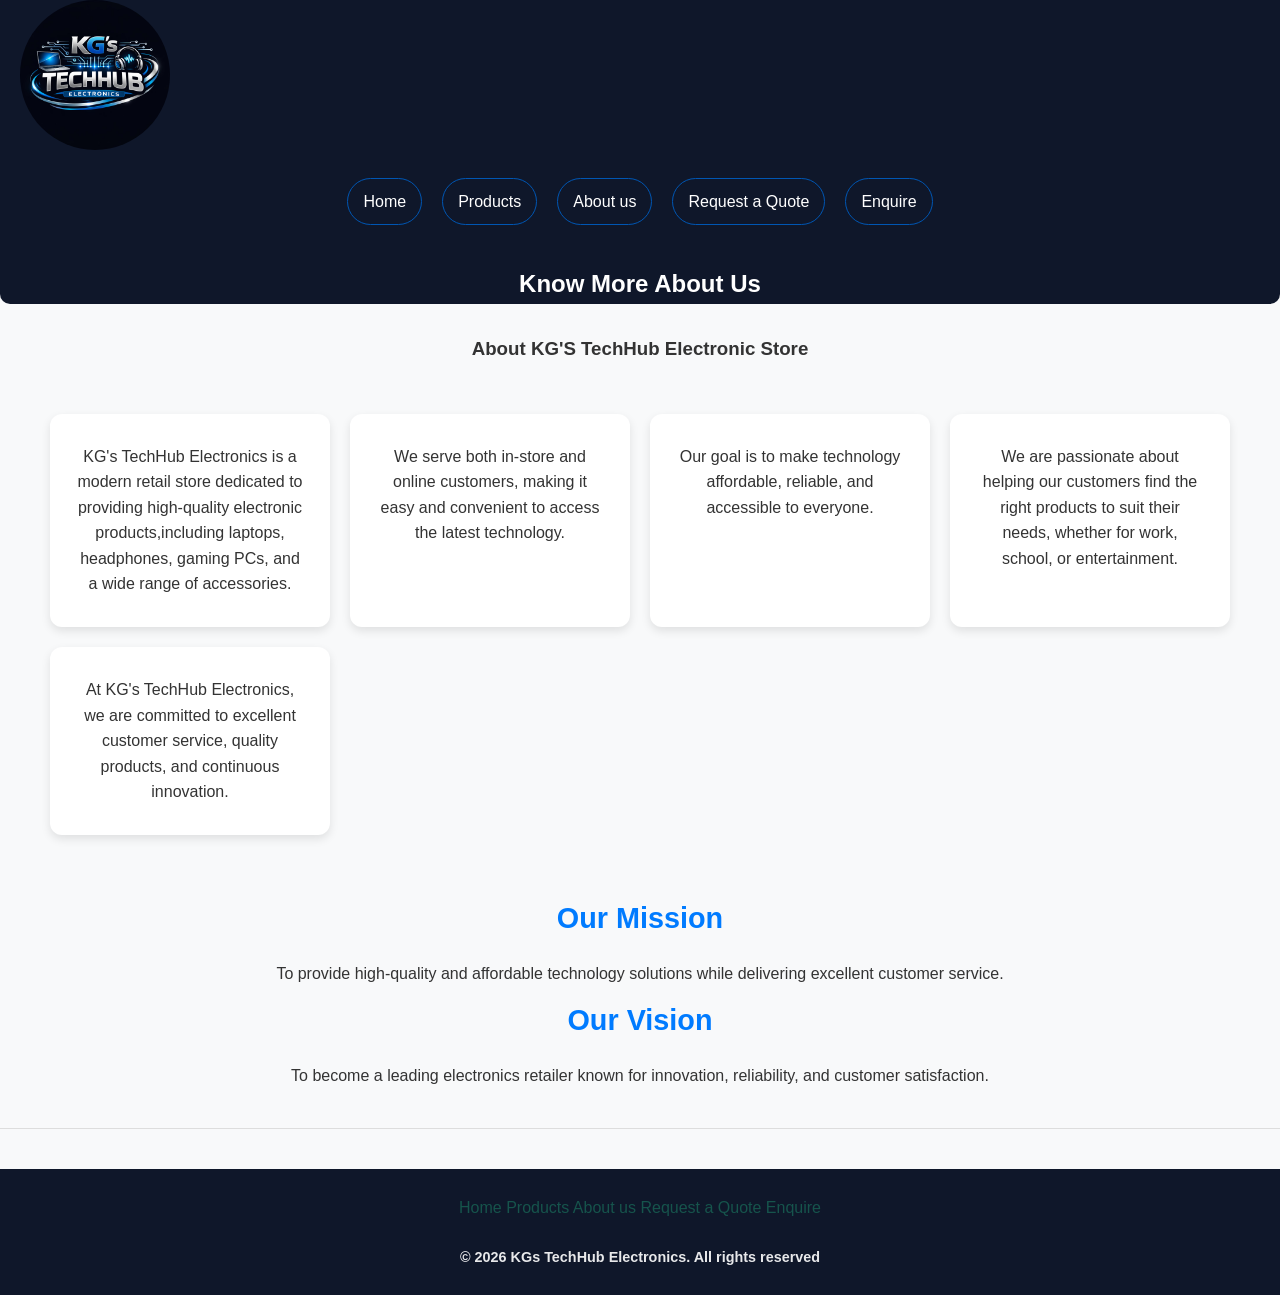
<file: about.html>
<!DOCTYPE html>
<html lang="en">
<head>
    <meta charset="UTF-8">
    <meta name="viewport" content="width=device-width, initial-scale=1.0">
    <title>About Us | KG's TechHub Electronics Store</title>
    <meta name="description" content="Learn about KG's TechHub Electronics — your trusted store for quality laptops, headphones, gaming PCs and accessories in Louis Trichardt, Limpopo.">
    <meta name="keywords" content="KG TechHub, electronics store, about us, Louis Trichardt electronics, laptops, gaming PC, headphones, Limpopo tech store">
    <meta name="author" content="KG's TechHub Electronics">
    <meta name="robots" content="index, follow">
<link rel="stylesheet" href="Css/style.css">
<link rel="icon" type="image/logo" href="Assets/images/logo.jpeg">
</head>
<body class="body">

    <!--This is the header section-->
        <header class="container">
            <!--The logo-->
            <div>
                <img class="logo" src="Assets/images/logo.jpeg" width="100" height="100" alt="KG's TechHub Electronics Store Logo">
            </div>
    <!--This is the Nav Section-->
            <div>
               
                <nav class="navbar">
                <ul>
                    <li><a href="index.html" target="_blank">Home</a></li>
                    <li><a href="products.html" target="_blank">Products</a></li>
                    <li><a href="about.html">About us</a></li>
                    <li><a href="Quote.html" target="_blank">Request a Quote</a></li>
                    <li><a href="enquiry.html" target="_blank">Enquire</a></li>
                </ul>
                </nav>

            <div>
                <h2 class="main-header">Know More About Us</h2>
            </div>
               
            </div>
        </header>
            <!--This is the main-->
    <section>
        <!-- This is the head for The about us page-->

            <div class="about-head">
                <h3 class="main-header">About KG'S TechHub Electronic Store</h3> 
            </div>
        <main>
            <div>
                <ul class="about-list">
                    <li>KG's TechHub Electronics is a modern retail store dedicated to providing high-quality electronic products,including laptops, headphones, gaming PCs, and a wide range of accessories.</li>
                    <li>We serve both in-store and online customers, making it easy and convenient to access the latest technology.</li>
                    <li>Our goal is to make technology affordable, reliable, and accessible to everyone.</li>
                    <li>We are passionate about helping our customers find the right products to suit their needs, whether for work, school, or entertainment.</li>
                    <li>At KG's TechHub Electronics, we are committed to excellent customer service, quality products, and continuous innovation.</li>
                </ul>
            </div>

            <div class="centered">
                <h2 class="page-heading">Our Mission</h2> 
                <p>To provide high-quality and affordable technology solutions while delivering excellent customer service.</p> 
            </div>

            <div class="centered">
                <h2 class="page-heading">Our Vision</h2>
                <p>To become a leading electronics retailer known for innovation, reliability, and customer satisfaction.</p> <hr>
            </div>

        </main>
    </section>

            <!--This is the Footer-->
    <section>
        <footer class="container">
            <!--Quick nav links-->
      <div class="footer-navlinks">
        <nav> <br>
             <a href="index.html">Home</a></li>
             <a href="products.html" target="_blank">Products</a></li>
             <a href="about.html" target="_blank">About us</a></li>
             <a href="Quote.html" target="_blank">Request a Quote</a></li>
             <a href="enquiry.html" target="_blank">Enquire</a></li>  
            </nav>
      </div><br>
            <div>
                <p class="text-center footer-text"><strong>&copy; 2026 KGs TechHub Electronics. All rights reserved</strong></p>
            </div><br>
        </footer>
    </section>
</body>
</html>
</file>
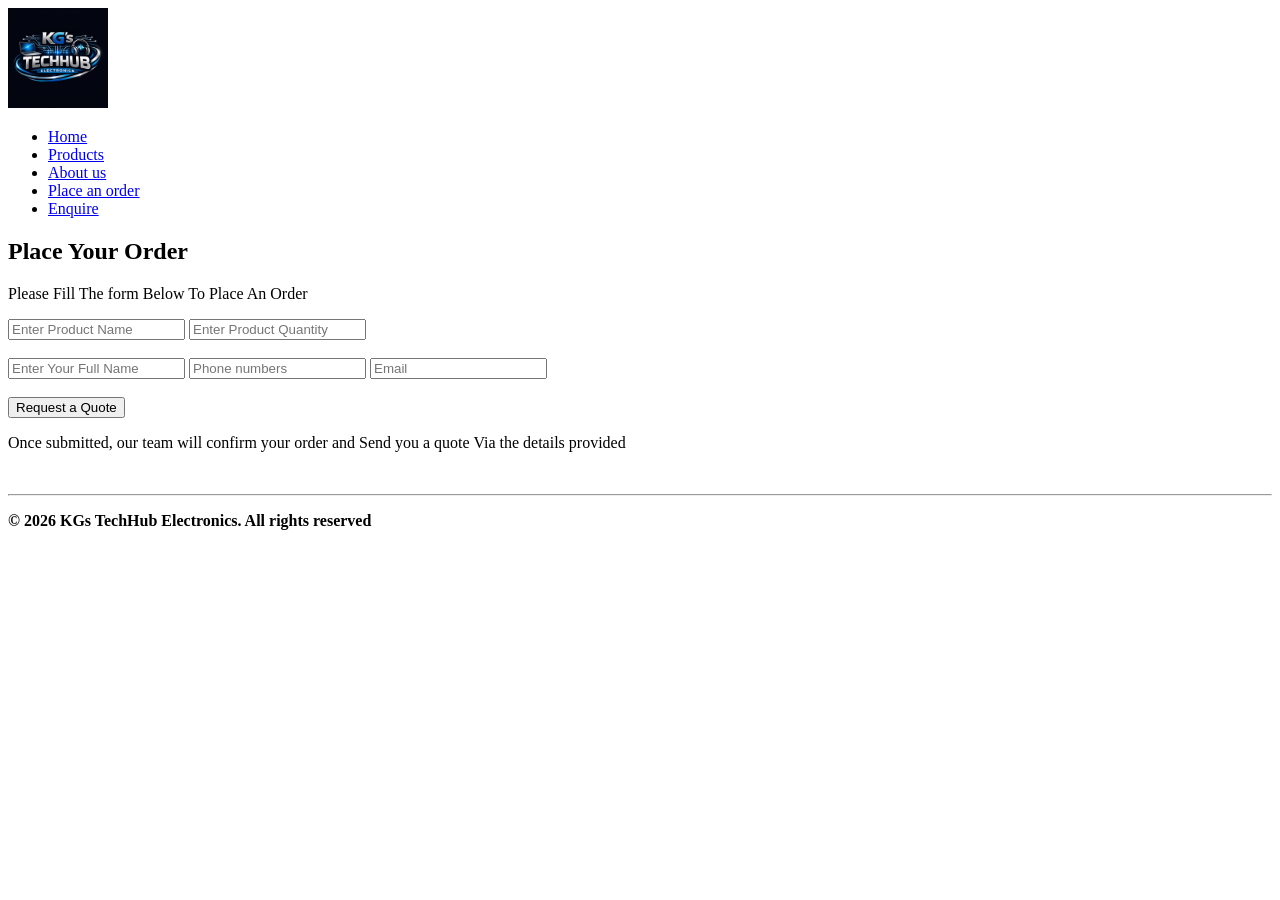
<file: order.html>
<!DOCTYPE html>
<html lang="en">
<head>
    <meta charset="UTF-8">
    <meta name="viewport" content="width=device-width, initial-scale=1.0">
    <title>Place an order</title>
</head>
<body>
    <section>
        <header>
    <!--The logo -->
        <div>
            <img src="Assets/images/logo.jpeg" width="100px" height="100px" alt="Logo">
        </div>

    <!--This is the nav Bar-->
        <div>
            
        <nav class="my nav bar">
        <ul>
             <li><a href="index.html" target="_blank">Home</a></li>
             <li><a href="products.html" target="_blank">Products</a></li>
             <li><a href="about.html" target="_blank">About us</a></li>
             <li><a href="order.html" >Place an order</a></li>
             <li><a href="enquiry.html" target="_blank">Enquire</a></li>
        </ul>
        </nav>
            
        </div>
    <!--This is the heading-->
        <div>
            <h1 class="the main header">Place Your Order</h1>
        </div>
    <!--Order instrutions-->
        <div>
            <p>Please Fill The form Below To Place An Order</p>
        </div>
        </header>
    </section>

    <section>
        <main>
    <!--This is the form-->
            <div class="form">
                <form>
                    <div>
                        <input type="text" placeholder="Enter Product Name" required> <input type="number" placeholder="Enter Product Quantity" required>
                    </div> <br>

                    <div class="form">
                        <input type="text" placeholder="Enter Your Full Name" required> <input type="text" placeholder="Phone numbers" required> <input type="text" placeholder="Email" required>
                    </div><br>
                    <button class="button">Request a Quote</button >
                        <p>Once submitted, our team will confirm your order and Send you a quote Via the details provided</p>
                </form>
            </div>
        </main>
    </section>
     <!--This is the footer-->
    <section>
        <br>
        <hr>
        <footer>
            <p class="placed in the centre"><strong>&copy; 2026 KGs TechHub Electronics. All rights reserved</strong></p>
        </footer>
    </section>

</body>
</html>
</file>
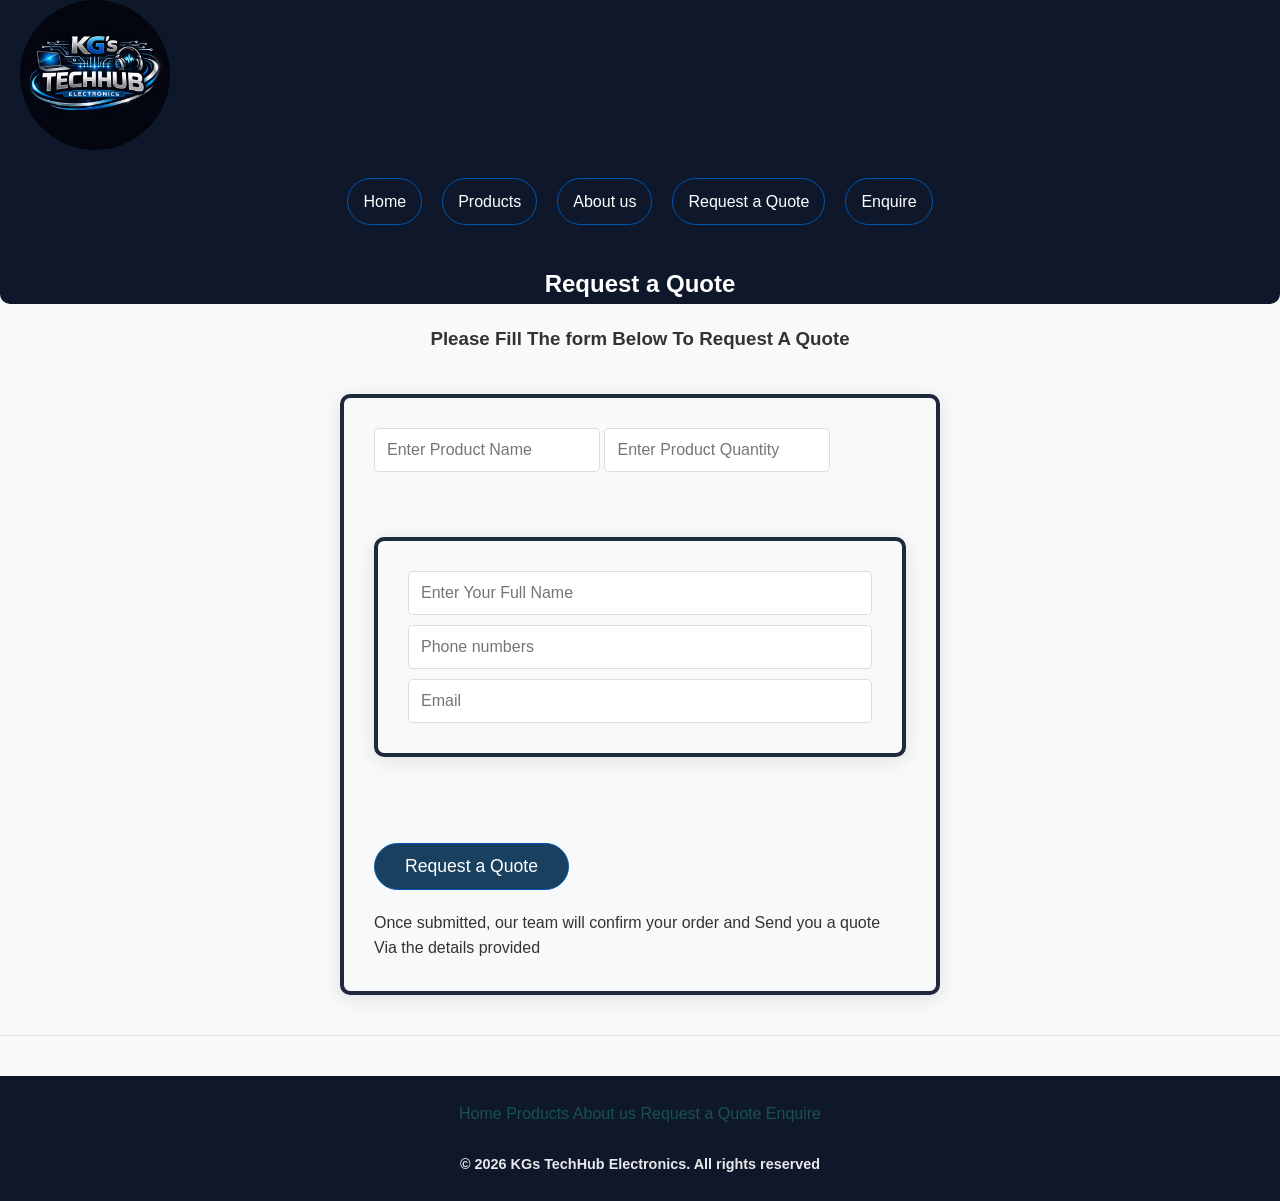
<file: Quote.html>
<!DOCTYPE html>
<html lang="en">
<head>
    <meta charset="UTF-8">
    <meta name="viewport" content="width=device-width, initial-scale=1.0">
    <title>Request a Quote | KG's TechHub Electronics Store</title>
    <meta name="description" content="Request a free quote for any electronics product at KG's TechHub. Fill in the form and our team will send you pricing details and confirm your order.">
    <meta name="keywords" content="request quote electronics, KG TechHub quote, buy laptop quote, gaming PC price South Africa, electronics quote Limpopo">
    <meta name="author" content="KG's TechHub Electronics">
    <meta name="robots" content="index, follow">
<link rel="stylesheet" href="Css/style.css">
<link rel="icon" type="logo.jpeg" href="Assets/images/logo.jpeg">
</head>
<body class="body">
    <section>
        <header class="container">
    <!--The logo -->
        <div>
            <img class="logo" src="Assets/images/logo.jpeg" width="100" height="100" alt="Logo">
        </div>

    <!--This is the nav Bar-->
        <div>
            
        <nav class="navbar">
        <ul>
             <li><a href="index.html" target="_blank">Home</a></li>
             <li><a href="products.html" target="_blank">Products</a></li>
             <li><a href="about.html" target="_blank">About us</a></li>
             <li><a href="Quote.html" >Request a Quote</a></li>
             <li><a href="enquiry.html" target="_blank">Enquire</a></li>
        </ul>
        </nav>
            
        </div>
    <!--This is the heading-->
        <div>
            <h1 class="main-header">Request a Quote</h1>
        </div>
        </header>
    </section>

    <section>
        <main>
    <!--This is the form-->

                <!--Quote instructions-->
        <div>
            <h3 class="main-header">Please Fill The form Below To Request A Quote</h3>
        </div>

            <div class="form">
                <form id="quote-form">
                    <div>
                        <input type="text" name="product" placeholder="Enter Product Name" required> <input type="number" name="quantity" placeholder="Enter Product Quantity" required>
                    </div> <br>

                    <div class="form">
                        <input type="text" name="full_name" placeholder="Enter Your Full Name" required> <input type="text" name="phone" placeholder="Phone numbers" required> <input type="text" id="quote-email" name="email" placeholder="Email" required>
                    </div><br>
                    <button class="button">Request a Quote</button >
                        <p>Once submitted, our team will confirm your order and Send you a quote Via the details provided</p>
                </form>
            </div>
        </main>
    </section>
     <!--This is the footer-->
    <section>
        <hr>
        <footer class="container"><br>
        <!--Quick nav links-->
      <div class="footer-navlinks">
        <nav>
             <a href="index.html">Home</a></li>
             <a href="products.html" target="_blank">Products</a></li>
             <a href="about.html" target="_blank">About us</a></li>
             <a href="Quote.html" target="_blank">Request a Quote</a></li>
             <a href="enquiry.html" target="_blank">Enquire</a></li>  
            </nav>
      </div> <br>
            <div>
            <p class="text-center footer-text"><strong>&copy; 2026 KGs TechHub Electronics. All rights reserved</strong></p>
            </div><br>
        </footer>
    </section>

<script src="Js/script.js"></script>
</body>
</html>
</file>
<file: Css/style.css>
* {
  margin: 0;
  padding: 0;
  box-sizing: border-box;
}

body {
  font-family: 'Segoe UI', Tahoma, Geneva, Verdana, sans-serif;
  line-height: 1.6;
  color: #333;
  background-color: #f8f9fa;
}

.container {
  max-width: auto;
  margin-bottom: 50px;
  margin: 0 auto;
  padding: 0 20px;
  background: #0F172A;
}

.text-center {
  text-align: center;
}

.page-heading {
  display: flex;
  justify-content: center;
  align-items: center;
  font-size: 1.8rem;
  color: #007BFF;
  margin: 30px 0 20px;
}

.page-subheading {
  color: #1e4e75;
  font-size: 1.2rem;
  margin-bottom: 30px;
  justify-content: center;
  display: flex;
}

.FAQ-Centre {
  display: flex;
  flex-direction: column;
  align-items: center;
  padding: 20px;
  border-radius: 10px;
  margin-bottom: 30px;
  text-align: center;
}
.FAQ-Centre ol{
  list-style: none;
  padding-left: 0;

}

.FAQ-Centre ul li{
  list-style: none;
  padding: 0%;
}

.FAQ-Centre a{
  color: #00bfff;
}

.FAQ-Centre a:hover{
  color: #0056b3;
}


.centred {
  text-align: center;
  display: grid;
  margin-top: 30px;
  padding: 25px;

}

.main-header {
  margin-top: 20px;
  display: flex;
  justify-content: center;
  align-items: center;
}

/* Header & Navigation */
header {
  background: linear-gradient(135deg, #1d426a, #0056b3);
  color:rgb(255, 255, 255);
  padding: 20px 0;
  border-radius: 0% 0% 10px 10px;
  margin-bottom: 30px;
}

.logo {
  width: 150px;
  height: 150px;
  border-radius: 50%;
  object-fit: cover;
  transition: all 0.4s ease;
}

@media(max-width:700px){
  .logo{width: 90px;height: 90px;
  }
}

.navbar ul {
  list-style: none;
  display: flex;
  justify-content: center;
  align-items: center;
  flex-wrap: wrap;
  gap: 20px;
  padding: 20px 0;
}

.navbar a {
  display: block;
  color: rgb(255, 255, 255);
  text-decoration: none;
  font-weight: 500;
  padding: 10px 15px;
  border: #0056b3 1px solid;
  border-radius: 25px;
  transition: 0.3s ease;
}

.navbar a:hover {
  background: rgba(255,255,255,0.2);
  transform: translateY(-2px);
}

/* Buttons */
.button {
  background: #1a4060;
  color: white;
  margin: 20px 0;
  border: #0056b3 1px solid;
  padding: 12px 30px;
  font-size: 1.1rem;
  border-radius: 25px;
  cursor: pointer;
  transition: all 0.3s;
  display: inline-block;
  text-decoration: none;
}

.button:hover {
  background: #218838;
  transform: translateY(-2px);
  box-shadow: 0 4px 12px rgba(40,167,69,0.4);
}

.button a {
  color: white;
  text-decoration: none;
}

/* Product Grid */
.product-grid {
  display: grid;
  grid-template-columns: 1fr;
  gap: 30px;
  margin: 40px 0;
}

@media (min-width: 768px) {
  .product-grid {
    grid-template-columns: repeat(2, 1fr);
  }
}

@media (min-width: 1024px) {
  .product-grid {
    grid-template-columns: repeat(3, 1fr);
  }
}
.product-grid > div {
  background: white;
  padding: 20px;
  border-radius: 10px;
  box-shadow: 0 4px 12px rgba(0,0,0,0.1);
  text-align: center;
  transition: transform 0.3s;
}

.product-grid > div:hover {
  transform: translateY(-5px);
}

/* Ensure product pictures fit nicely */
.product-grid img,
.product-grid .product {
  width: 100%;
  height: 190px;
  object-fit: cover;
  object-position: center;
  display: block;
  border-radius: 10px;
  margin-bottom: 15px;
}

/* Keep link styling consistent for cards */
.product-grid a {
  color: #007BFF;
  text-decoration: none;
  font-weight: 600;
  display: inline-block;
}

.product-grid a:hover {
  text-decoration: underline;
}

/* Footer text alignment class used in products.html */
.Centre-text {
  text-align: center;
}


/* Product List */
.product-list {
  background: #e9ecef;
  padding: 30px;
  border-radius: 10px;
  margin: 30px 0;
}

.product-list p{
  text-align: center;
  margin-bottom: 25px;
  color: #333;
}

.product-list ul{
  list-style: none;
  padding: 0;
  display: grid;
  grid-template-columns: repeat(auto-fit,minmax(180px,1fr));
  gap: 20px;
}

.product-list ul li{
  background: white;
  padding: 20px;
  text-align: center;
  border-radius: 12px;
  box-shadow: 0 4px 10px rgba(0,0,0,0.1);
  transition: 0.6s ease-in-out;
}

.product-list ul li:hover{
  background: #0F172A;
  color: white;
  transform: translateY(-5px);
}


.text-on-left {
  text-align: left;
  font-size: 1.2rem;
  color: #333;
  margin-bottom: 20px;
  justify-content: center;
  display: flex;
}


.about-list{
  padding: 50px;
  list-style: none;
  text-align: center;
  display: grid;
  grid-template-columns: repeat(auto-fit,minmax(250px,1fr));
  gap: 20px;
}

.about-list li{
  background: white;
  padding: 30px 25px;
  border-radius: 12px;
  box-shadow:0 4px 10px  rgba(0,0,0,0.1) ;
  transition: 0.3s ease;
}

.about-list li:hover{
  transform: translateY(-5px);
  background: whitesmoke;
  color: rgb(54, 20, 20);
}

.about-head{
  margin-top: 30px;
}

.centered{
  text-align: center;
}

.centered .page-heading{
  margin-top: 10px;
}
.product-list p {
  margin-bottom: 20px;
  font-size: 1.1rem;
  color: #555;

}

.product-list ul {
  list-style: none;
  columns: 6;
  gap: 10px;
}

.product-list li {
  padding: 8px;
  background: white;
  margin: 5px 0;
  border-radius: 5px;
  box-shadow: 0 2px 4px rgba(0,0,0,0.1);
}

/* Forms */
.form {
  max-width: 600px;
  margin: 40px auto;
  background:transparent;
  backdrop-filter: blur(10px);
  border: 4px solid #1E293B;
  padding: 30px;
  border-radius: 10px;
  box-shadow: 0 4px 20px rgba(0,0,0,0.1);
  display: grid;
  gap: 10px;
}

.form-grid {
  display: grid;
  grid-template-columns: 1fr 1fr;
  gap: 10px;
}

@media (max-width: 768px) {
  .form-grid {
    grid-template-columns: 1fr;
  }
}

.form input,
.form select,
.form textarea {
  padding: 12px;
  border: 1px solid #ddd;
  border-radius: 5px;
  font-size: 1rem;
}

.form textarea {
  height: 120px;
  resize: vertical;
  grid-column: 1 / -1;
}

/* Horizontal Lists */
.horizontal-list {
  display: flex;
  flex-wrap: wrap;
  gap: 15px;
  justify-content: center;
  list-style: none;
  margin: 20px 0;
  padding: 0;
}

.horizontal-list li {
  background: #3c6187;
  color: white;
  padding: 15px 25px;
  border-radius: 25px;
  flex: 1 1 200px;
  text-align: center;
  min-width: 200px;
}

.features-grid {
  flex-direction: row;
}

@media (max-width: 768px) {
  .horizontal-list li {
    flex: 1 1 100%;
    min-width: auto;
  }
}

.warranty-list ul {
  list-style: none;
  display: flex;
  flex-direction: column;
  gap: 10px;
}

.warranty-list li {
  color: white;
  display: flex;
  flex-direction: column;
  align-items: center;
  text-align: center;
}

.the-head{
  display: flex;
  flex-direction: column;
  align-items: center;
  padding: 20px;
  border-radius: 10px;
  margin-bottom: 30px;
}


/* Footer */
footer {
  background: #343a40;
  color: white;
  text-align: center;
  padding: 30px 20px;
  margin-top: 50px;
}

.footer-form {
  max-width: none;
  background: transparent;
  box-shadow: none;
  padding: 20px 0;
}

.footer-text {
  font-size: 0.9rem;
  opacity: 0.9;
}

.footer-navlinks{
  display:flex;
  justify-content: space-evenly;

}

.footer-navlinks a {
  color: #16544c;
  text-decoration: none;
  transition: 0.3s ease;
}

.footer-navlinks a:hover{
color:#00bfff;
}

/* Responsive */
@media (max-width: 768px) {
  .main-header {
    font-size: 1.5rem;
    min-width: auto;
  }
  
  .navbar ul {
    flex-direction: column;
    gap: 10px;
  }
  
  header {
    padding: 15px;
  }
  
  .container {
    padding: 0 15px;
  }

  .page-heading {
    font-size: 1.5rem;
  }
}

hr {
  border: none;
  height: 1px;
  background: #ddd;
  margin: 40px 0;
}

/* ── Lightbox Overlay ── */
  .lightbox-overlay {
    display: none;
    position: fixed;
    inset: 0;
    background: rgba(0, 0, 0, 0.92);
    z-index: 9999;
    justify-content: center;
    align-items: center;
    animation: lbFadeIn 0.25s ease;
  }
  .lightbox-overlay.active { display: flex; }

  @keyframes lbFadeIn { from { opacity: 0; } to { opacity: 1; } }

  /* ── Lightbox Content Box ── */
  .lightbox-box {
    position: relative;
    max-width: 88vw;
    max-height: 90vh;
    text-align: center;
    animation: lbZoomIn 0.25s ease;
  }
  @keyframes lbZoomIn { from { transform: scale(0.92); opacity: 0; } to { transform: scale(1); opacity: 1; } }

  .lightbox-box img {
    max-width: 100%;
    max-height: 75vh;
    border-radius: 8px;
    box-shadow: 0 12px 50px rgba(0, 0, 0, 0.7);
    object-fit: contain;
    display: block;
    margin: 0 auto;
  }

  /* ── Caption & Counter ── */
  .lightbox-caption {
    color: #f0f0f0;
    margin-top: 14px;
    font-size: 1.05rem;
    font-weight: 600;
    letter-spacing: 0.02em;
  }
  .lightbox-counter {
    color: #aaa;
    font-size: 0.85rem;
    margin-top: 4px;
  }

  /* ── Close Button ── */
  .lightbox-close {
    position: absolute;
    top: -16px;
    right: -16px;
    background: #fff;
    border: none;
    border-radius: 50%;
    width: 38px;
    height: 38px;
    font-size: 1.4rem;
    line-height: 38px;
    cursor: pointer;
    font-weight: bold;
    color: #222;
    box-shadow: 0 2px 10px rgba(0,0,0,0.4);
    transition: background 0.2s, color 0.2s;
  }
  .lightbox-close:hover { background: #e00; color: #fff; }

  /* ── Prev / Next Arrows ── */
  .lightbox-prev,
  .lightbox-next {
    position: fixed;
    top: 50%;
    transform: translateY(-50%);
    background: rgba(255,255,255,0.12);
    border: 2px solid rgba(255,255,255,0.3);
    color: #fff;
    font-size: 1.8rem;
    width: 48px;
    height: 48px;
    border-radius: 50%;
    cursor: pointer;
    display: flex;
    align-items: center;
    justify-content: center;
    transition: background 0.2s;
    z-index: 10000;
  }
  .lightbox-prev { left: 16px; }
  .lightbox-next { right: 16px; }
  .lightbox-prev:hover,
  .lightbox-next:hover { background: rgba(255,255,255,0.28); }

  /* ── Thumbnail Strip ── */
  .lightbox-thumbs {
    display: flex;
    gap: 8px;
    justify-content: center;
    margin-top: 14px;
    flex-wrap: wrap;
    max-width: 88vw;
  }
  .lightbox-thumbs img {
    width: 52px;
    height: 40px;
    object-fit: cover;
    border-radius: 4px;
    cursor: pointer;
    opacity: 0.5;
    border: 2px solid transparent;
    transition: opacity 0.2s, border-color 0.2s;
  }
  .lightbox-thumbs img.active,
  .lightbox-thumbs img:hover { opacity: 1; border-color: #fff; }

/*message after submission*/
.success-message { background:#e6f9f0; border:2px solid #28a745; color:#155724; padding:18px 24px; border-radius:8px; margin-top:20px; font-size:1.1rem; display:flex; align-items:center; gap:10px; }
      .success-icon { font-size:1.5rem; color:#28a745; }
      .input-error { border:2px solid #dc3545 !important; }
      .field-error { color:#dc3545; font-size:0.85rem; display:block; margin-top:4px; }
  .form-error-msg { background:#fff3cd; border:2px solid #ffc107; color:#856404; padding:14px 20px; border-radius:8px; margin-bottom:14px; font-size:0.98rem; }
  button:disabled { cursor:not-allowed; }
</file>
